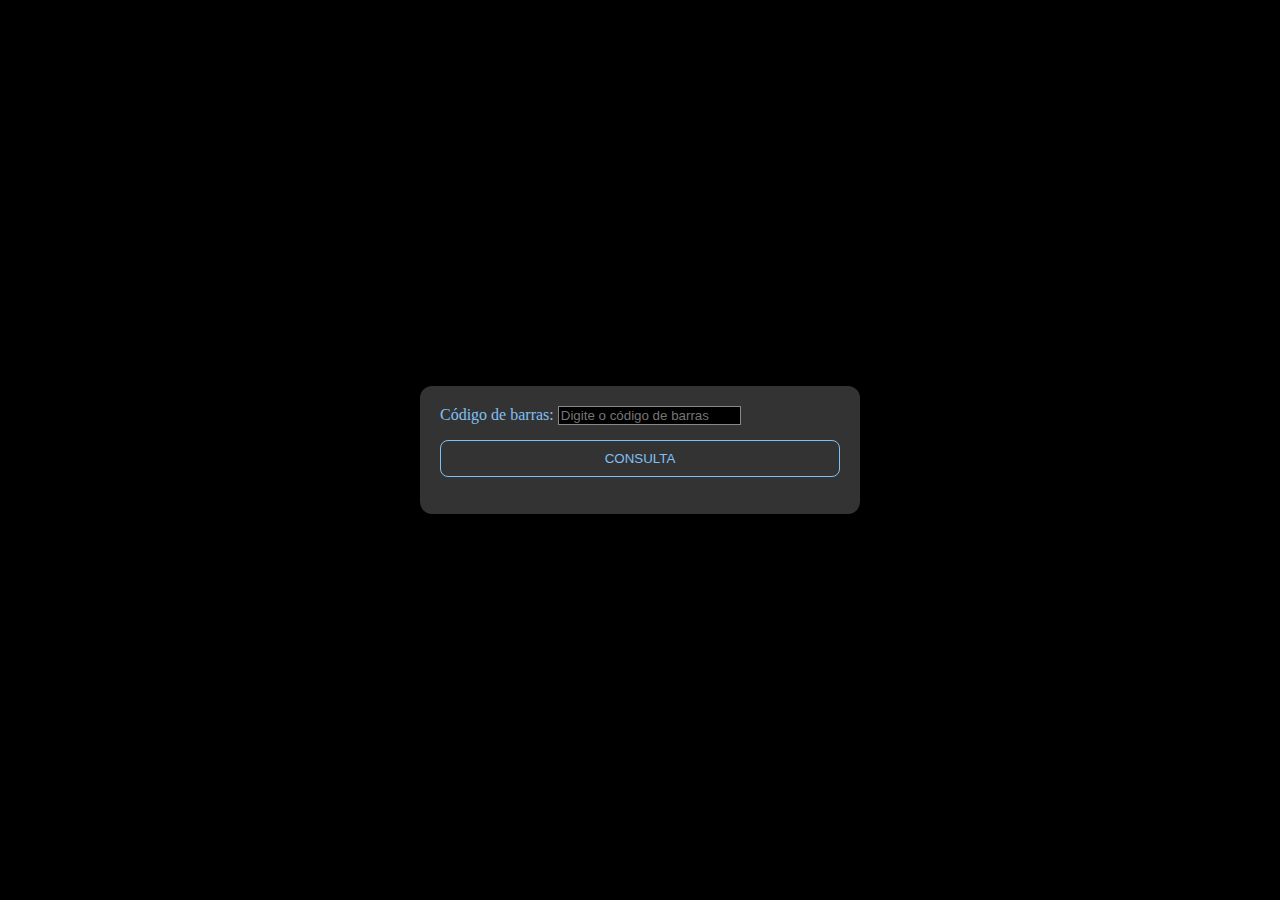
<file: index.html>
<!DOCTYPE html>
<html lang="pt-BR">
<head>
    <meta charset="UTF-8">
    <meta name="viewport" content="width=device-width, initial-scale=1.0">
    <title>Consulta de Código de Barras</title>
    <link rel="stylesheet" href="https://stackpath.bootstrapcdn.com/bootstrap/4.1.3/css/bootstrap.min.css" integrity="sha384-MCw98/SFnGE8fJT3GXwEOngsV7Zt27NXFoaoApmYm81iuXoPkFOJwJ8ERdknLPMO" crossorigin="anonymous">
    <style>
        body {
            background-color: black;
            color: white;
            display: flex;
            justify-content: center;
            align-items: center;
            height: 100vh;
            margin: 0;
        }
        .content {
            background-color: #333;
            padding: 20px;
            border-radius: 12px;
            box-shadow: 0px 4px 8px rgba(0, 0, 0, 0.2);
            max-width: 400px;
            width: 100%;
        }
        input {
            background-color: black;
            color: white;
            border: 1px solid #888;
            margin-bottom: 15px;
        }
        input:focus {
            border-color: rgb(128, 192, 245);
        }
        button {
            width: 100%;
            background-color: transparent;
            color: rgb(128, 192, 245);
            border: 1px solid rgb(128, 192, 245);
            padding: 10px;
            border-radius: 8px;
            transition: background-color 0.3s, color 0.3s;
        }
        button:hover {
            background-color: rgba(128, 192, 245, 0.2);
            color: white;
        }
        label {
            color: rgb(128, 192, 245);
            margin-bottom: 5px;
        }
        .resposta {
            margin-top: 15px;
            font-size: 1.1em;
            color: rgb(128, 192, 245);
            text-align: center;
        }
    </style>
</head>
<body>
    <div class="content">
        <label for="codigo">Código de barras:</label>
        <input type="number" id="codigo" class="form-control" placeholder="Digite o código de barras">
        <button onclick="consultar()">CONSULTA</button>
        <p class="resposta"></p>
    </div>

    <script>
        function consultar() {
            let codigo = document.getElementById('codigo').value;
            if (codigo.length === 48) {
                let parteEspecifica = codigo.substring(21, 35); // extrai a parte específica (do 22º ao 35º caractere)
                parteEspecifica = parteEspecifica.slice(0, 2) + parteEspecifica.slice(3); // remove o terceiro dígito da parte extraída
                document.querySelector('.resposta').innerText = `Parte extraída: ${parteEspecifica}`;
            } else {
                document.querySelector('.resposta').innerText = 'Código de barras inválido. Deve ter 48 dígitos.';
            }
        }
    </script>
</body>
</html>
</file>
